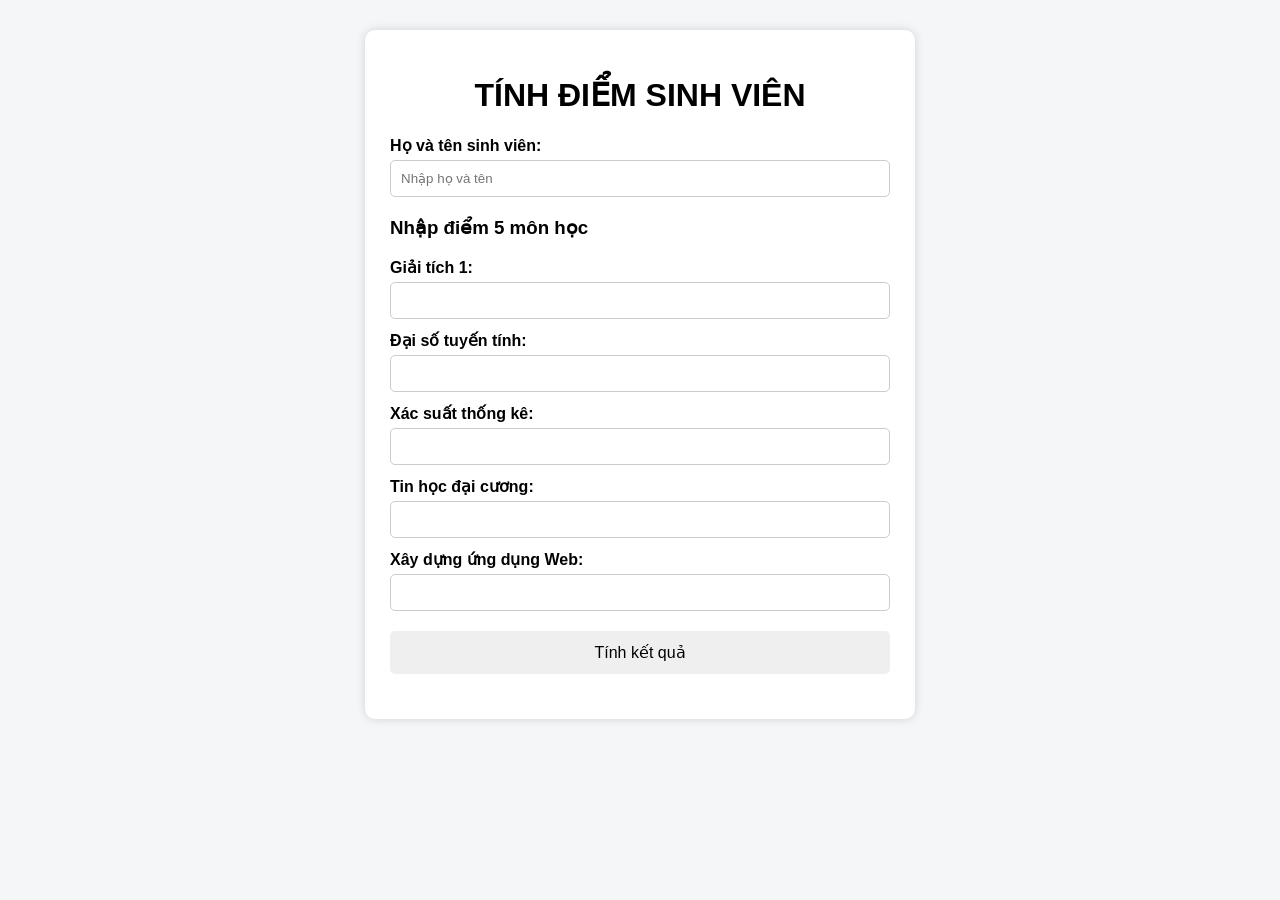
<file: student-score/index.html>
<!DOCTYPE html>
<html lang="vi">
<head>
    <meta charset="UTF-8">
    <meta name="viewport" content="width=device-width, initial-scale=1.0">
    <title>Tính điểm sinh viên</title>
    <link rel="stylesheet" href="style.css">
</head>

<body>

    <div class="container">
        <h1>TÍNH ĐIỂM SINH VIÊN</h1>

        <label>Họ và tên sinh viên:</label>
        <input type="text" id="studentName" placeholder="Nhập họ và tên">

        <h3>Nhập điểm 5 môn học</h3>

        <label>Giải tích 1:</label>
        <input type="number" id="score1" min="0" max="10">

        <label>Đại số tuyến tính:</label>
        <input type="number" id="score2" min="0" max="10">

        <label>Xác suất thống kê:</label>
        <input type="number" id="score3" min="0" max="10">

        <label>Tin học đại cương:</label>
        <input type="number" id="score4" min="0" max="10">

        <label>Xây dựng ứng dụng Web:</label>
        <input type="number" id="score5" min="0" max="10">

        <button onclick="calculateResult()">Tính kết quả</button>

        <p id="error"></p>

        <div id="result"></div>
    </div>

    <script src="script.js"></script>

</body>
</html>
</file>
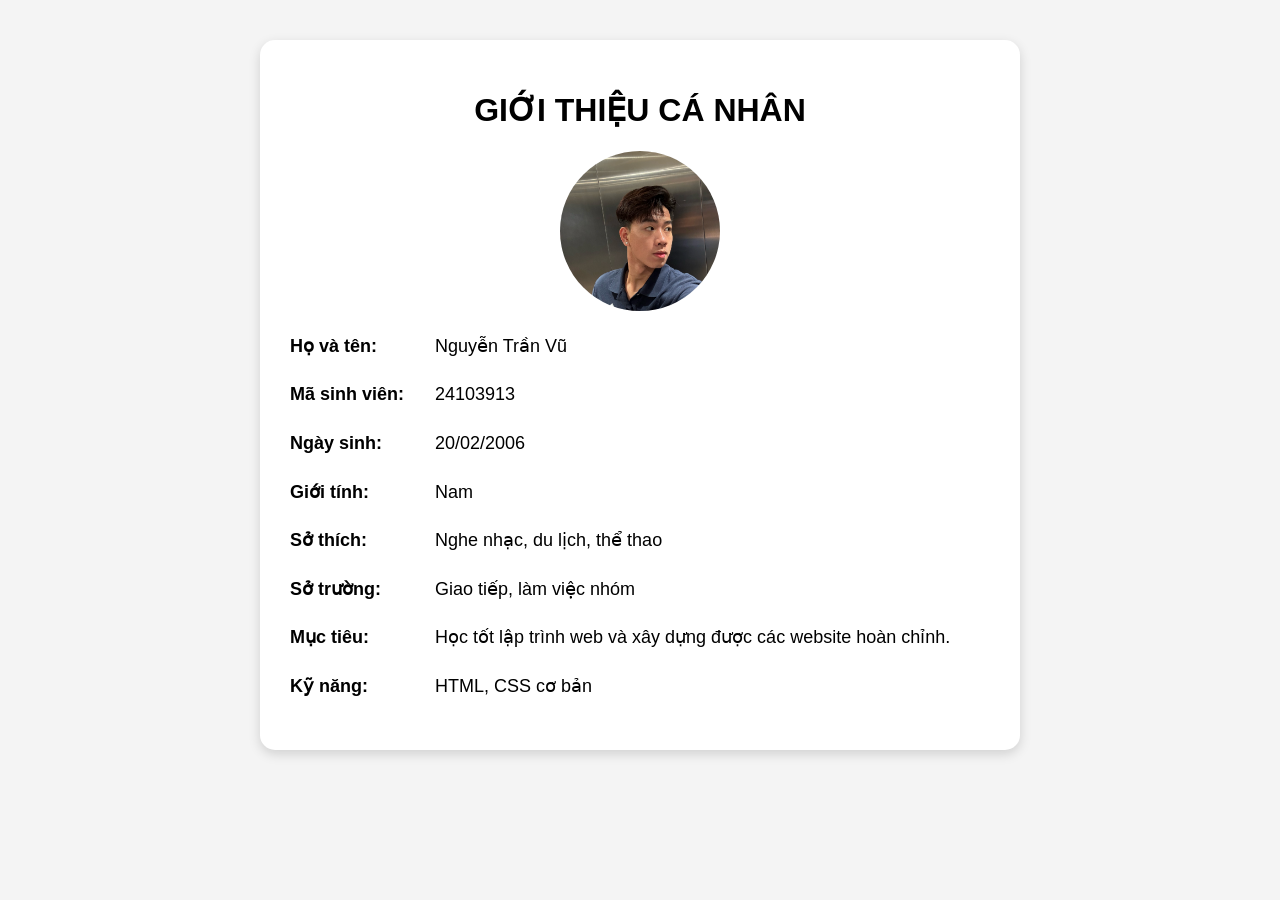
<file: tasks/nguyen-tran-vu/index.html>
<!DOCTYPE html>
<html lang="vi">
<head>
    <meta charset="UTF-8">
    <meta name="viewport" content="width=device-width, initial-scale=1.0">
    <title>Giới thiệu cá nhân</title>

    <style>
        body {
            font-family: Arial, sans-serif;
            background-color: #f4f4f4;
            margin: 0;
            padding: 40px;
        }

        .container {
            max-width: 700px;
            margin: auto;
            background: white;
            padding: 30px;
            border-radius: 15px;
            box-shadow: 0 4px 12px rgba(0,0,0,0.15);
        }

        h1 {
            text-align: center;
        }

        .avatar {
            display: block;
            width: 160px;
            height: 160px;
            object-fit: cover;
            border-radius: 50%;
            margin: 20px auto;
        }

        p {
            font-size: 18px;
            line-height: 1.7;
        }

        strong {
            display: inline-block;
            width: 140px;
        }
    </style>
</head>

<body>

<div class="container">
    <h1>GIỚI THIỆU CÁ NHÂN</h1>

 <img src="IMG_6255.JPG" alt="Ảnh đại diện Nguyễn Trần Vũ" class="avatar">

    <p><strong>Họ và tên:</strong> Nguyễn Trần Vũ</p>
    <p><strong>Mã sinh viên:</strong> 24103913</p>
    <p><strong>Ngày sinh:</strong> 20/02/2006</p>
    <p><strong>Giới tính:</strong> Nam</p>
    <p><strong>Sở thích:</strong> Nghe nhạc, du lịch, thể thao</p>
    <p><strong>Sở trường:</strong> Giao tiếp, làm việc nhóm</p>
    <p><strong>Mục tiêu:</strong> Học tốt lập trình web và xây dựng được các website hoàn chỉnh.</p>
    <p><strong>Kỹ năng:</strong> HTML, CSS cơ bản</p>
</div>

</body>
</html>
</file>
<file: student-score/style.css>
body {
    font-family: Arial, sans-serif;
    background-color: #f4f6f8;
    margin: 0;
    padding: 30px;
}

.container {
    width: 500px;
    max-width: 90%;
    margin: auto;
    background: white;
    padding: 25px;
    border-radius: 10px;
    box-shadow: 0 0 10px rgba(0, 0, 0, 0.15);
}

h1 {
    text-align: center;
}

h3 {
    margin-top: 20px;
}

label {
    display: block;
    margin-top: 12px;
    margin-bottom: 5px;
    font-weight: bold;
}

input {
    width: 100%;
    padding: 10px;
    box-sizing: border-box;
    border: 1px solid #ccc;
    border-radius: 5px;
}

button {
    width: 100%;
    padding: 12px;
    margin-top: 20px;
    border: none;
    border-radius: 5px;
    cursor: pointer;
    font-size: 16px;
}

#error {
    margin-top: 15px;
    font-weight: bold;
}

#result {
    margin-top: 20px;
}
</file>
